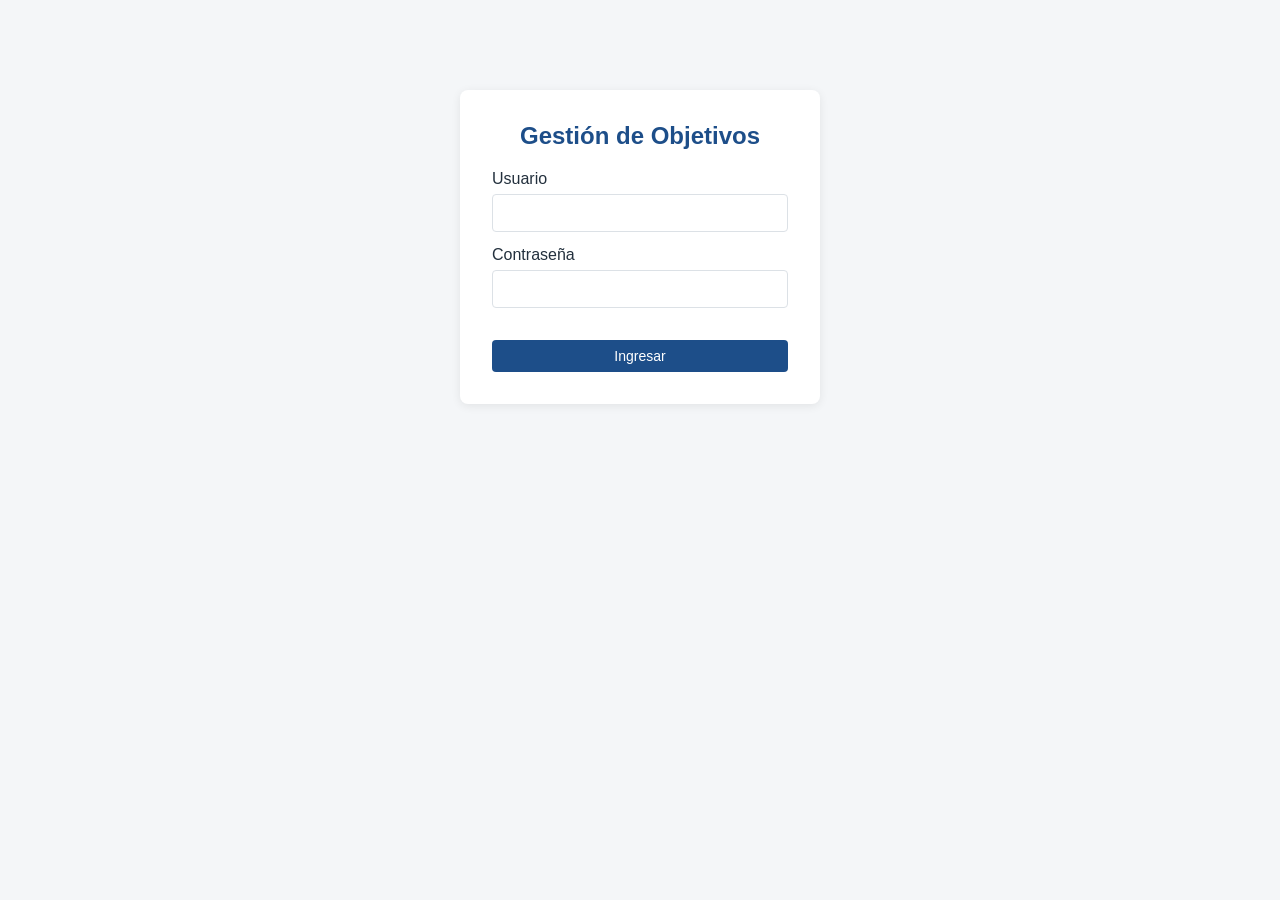
<file: index.html>
<!DOCTYPE html>
<html lang="es">
<head>
<meta charset="UTF-8">
<title>Gestión de Objetivos - Ingreso</title>
<meta name="viewport" content="width=device-width, initial-scale=1.0">
<link rel="stylesheet" href="css/styles.css">
</head>
<body>

<div class="login-caja">
  <h2>Gestión de Objetivos</h2>
  <form id="formLogin">
    <label>Usuario</label>
    <input type="text" id="usuario" required autocomplete="username">
    <label>Contraseña</label>
    <input type="password" id="password" required autocomplete="current-password">
    <div class="error" id="error"></div>
    <button type="submit" style="width:100%">Ingresar</button>
  </form>
</div>

<script src="js/config.js"></script>
<script src="js/api.js"></script>
<script>
document.getElementById('formLogin').addEventListener('submit', async function (ev) {
  ev.preventDefault();
  const usuario = document.getElementById('usuario').value.trim();
  const password = document.getElementById('password').value;
  const errorDiv = document.getElementById('error');
  errorDiv.textContent = '';

  try {
    const res = await apiCall('login', { usuario, password });
    if (!res.ok) {
      errorDiv.textContent = res.error || 'No se pudo iniciar sesión.';
      return;
    }
    guardarSesion(res);
    redirigirSegunPerfil(res.perfil);
  } catch (e) {
    errorDiv.textContent = 'Error de conexión con el servidor.';
  }
});
</script>
</body>
</html>
</file>
<file: css/styles.css>
:root {
  --azul: #1d4e89;
  --azul-oscuro: #14345c;
  --gris: #f4f6f8;
  --gris-borde: #dce1e6;
  --verde: #2e7d32;
  --rojo: #c62828;
  --texto: #23303d;
}

* { box-sizing: border-box; }

body {
  font-family: 'Segoe UI', Arial, sans-serif;
  background: var(--gris);
  color: var(--texto);
  margin: 0;
}

header {
  background: var(--azul);
  color: white;
  padding: 14px 24px;
  display: flex;
  justify-content: space-between;
  align-items: center;
}

header h1 { font-size: 18px; margin: 0; }

header .usuario-info { font-size: 13px; opacity: 0.9; }

button {
  background: var(--azul);
  color: white;
  border: none;
  padding: 8px 16px;
  border-radius: 4px;
  cursor: pointer;
  font-size: 14px;
}
button:hover { background: var(--azul-oscuro); }
button.secundario { background: #6b7785; }
button.aprobar { background: var(--verde); }
button.rechazar { background: var(--rojo); }

.login-caja {
  max-width: 360px;
  margin: 90px auto;
  background: white;
  padding: 32px;
  border-radius: 8px;
  box-shadow: 0 2px 10px rgba(0,0,0,0.08);
}
.login-caja h2 { margin-top: 0; text-align: center; color: var(--azul); }
.login-caja input {
  width: 100%; padding: 10px; margin: 6px 0 14px 0;
  border: 1px solid var(--gris-borde); border-radius: 4px; font-size: 14px;
}
.login-caja .error { color: var(--rojo); font-size: 13px; min-height: 18px; }

main { padding: 20px; max-width: 1400px; margin: 0 auto; }

/* ===== Menú lateral de navegación dentro del detalle de proyecto ===== */
.detalle-layout {
  display: flex;
  gap: 16px;
  align-items: flex-start;
}
.detalle-menu {
  flex: 0 0 210px;
  position: sticky;
  top: 12px;
  display: flex;
  flex-direction: column;
  gap: 3px;
  background: white;
  border: 1px solid var(--gris-borde);
  border-radius: 6px;
  padding: 10px;
  max-height: calc(100vh - 24px);
  overflow-y: auto;
}
.detalle-menu a {
  padding: 8px 10px;
  border-radius: 4px;
  text-decoration: none;
  color: var(--texto);
  font-size: 13px;
  font-weight: 600;
  white-space: nowrap;
}
.detalle-menu a:hover { background: var(--gris); }
.detalle-menu a.activo { background: var(--azul); color: white; }
.detalle-secciones { flex: 1; min-width: 0; }

/* Contenedor con scroll horizontal para tablas anchas (evita que se aplasten en móvil) */
.tabla-scroll { overflow-x: auto; -webkit-overflow-scrolling: touch; }
.tabla-scroll table { min-width: 640px; }

@media (max-width: 760px) {
  .detalle-layout { flex-direction: column; }
  .detalle-menu {
    position: sticky;
    top: 0;
    z-index: 5;
    flex-direction: row;
    width: 100%;
    overflow-x: auto;
    flex-wrap: nowrap;
    max-height: none;
  }
  .detalle-menu a { flex: 0 0 auto; }
  .seccion-cuerpo { grid-template-columns: 1fr !important; }
  main { padding: 10px; }
  table { font-size: 12px; }
}

table {
  width: 100%;
  border-collapse: collapse;
  background: white;
  font-size: 13px;
}
th, td {
  border: 1px solid var(--gris-borde);
  padding: 6px 8px;
  text-align: left;
  vertical-align: top;
}
th { background: #eef2f6; position: sticky; top: 0; }
tr:hover td { background: #fafcff; }

.badge {
  display: inline-block;
  padding: 2px 8px;
  border-radius: 12px;
  font-size: 11px;
  font-weight: 600;
}
.badge.PENDIENTE { background: #eee; color: #666; }
.badge.ENVIADO { background: #fff3cd; color: #8a6500; }
.badge.APROBADO { background: #d7f0d9; color: var(--verde); }
.badge.RECHAZADO { background: #fbdcdc; color: var(--rojo); }

input.celda-editable {
  width: 90px;
  padding: 4px;
  border: 1px solid var(--gris-borde);
  border-radius: 3px;
}
input.celda-bloqueada {
  width: 90px;
  padding: 4px;
  border: none;
  background: transparent;
  color: #999;
}

.volver-link { color: white; text-decoration: none; font-size: 13px; opacity: 0.9; }
.volver-link:hover { text-decoration: underline; }

.tabs { display: flex; gap: 8px; margin-bottom: 16px; }
.tabs button { background: white; color: var(--azul); border: 1px solid var(--azul); }
.tabs button.activo { background: var(--azul); color: white; }

.badge-contador {
  background: var(--rojo);
  color: white;
  border-radius: 999px;
  padding: 1px 7px;
  font-size: 11px;
  font-weight: 700;
  margin-left: 4px;
}

.tarjeta {
  background: white;
  border-radius: 6px;
  padding: 16px;
  margin-bottom: 16px;
  box-shadow: 0 1px 4px rgba(0,0,0,0.06);
}

/* ===== Indicador de avance físico (semáforo) ===== */
.progreso-wrap { display: flex; align-items: center; gap: 8px; min-width: 130px; }
.progreso-barra-contenedor {
  flex: 1;
  height: 14px;
  background: #e6e9ec;
  border-radius: 7px;
  overflow: hidden;
}
.progreso-barra {
  height: 100%;
  border-radius: 7px 0 0 7px;
  transition: width 0.3s ease;
}
.progreso-barra.rojo { background: var(--rojo); }
.progreso-barra.amarillo { background: #f9a825; }
.progreso-barra.verde { background: var(--verde); }
.progreso-texto { font-size: 12px; font-weight: 600; min-width: 42px; text-align: right; }
.progreso-texto.rojo { color: var(--rojo); }
.progreso-texto.amarillo { color: #a56b00; }
.progreso-texto.verde { color: var(--verde); }

.detalle-header .progreso-wrap { min-width: 160px; }
.detalle-header {
  display: flex;
  justify-content: space-between;
  align-items: center;
  border-bottom: 2px solid var(--azul);
  padding-bottom: 10px;
  margin-bottom: 10px;
}
.detalle-header h3 { margin: 0; color: var(--azul-oscuro); }

.seccion {
  border: 1px solid var(--gris-borde);
  border-radius: 6px;
  margin-bottom: 14px;
  overflow: hidden;
}
.seccion-titulo {
  background: #eef2f6;
  margin: 0;
  padding: 8px 12px;
  font-size: 14px;
  color: var(--azul-oscuro);
  border-bottom: 1px solid var(--gris-borde);
}
.seccion-cuerpo {
  padding: 12px;
  display: grid;
  grid-template-columns: repeat(auto-fill, minmax(280px, 1fr));
  gap: 10px;
}

.campo-item { display: flex; flex-direction: column; gap: 4px; }
.campo-item label { font-size: 12px; font-weight: 600; color: #445; }
.campo-input-row { display: flex; gap: 6px; }
.campo-input-row input { flex: 1; }
.valor-vacio { font-size: 12px; color: #999; font-style: italic; }

/* Bloques trimestrales (ejecución mensual) ocupan todo el ancho de la sección */
.tabla-trimestral {
  grid-column: 1 / -1;
  width: 100%;
  border-collapse: collapse;
  font-size: 12px;
  min-width: 560px;
}
.tabla-trimestral th { background: #dde6ef; text-align: center; padding: 4px; }
.tabla-trimestral td { text-align: center; padding: 4px; }
.celda-total-sistema { background: #f7f9fb; font-size: 12px; color: #555; padding: 6px; }
</file>
